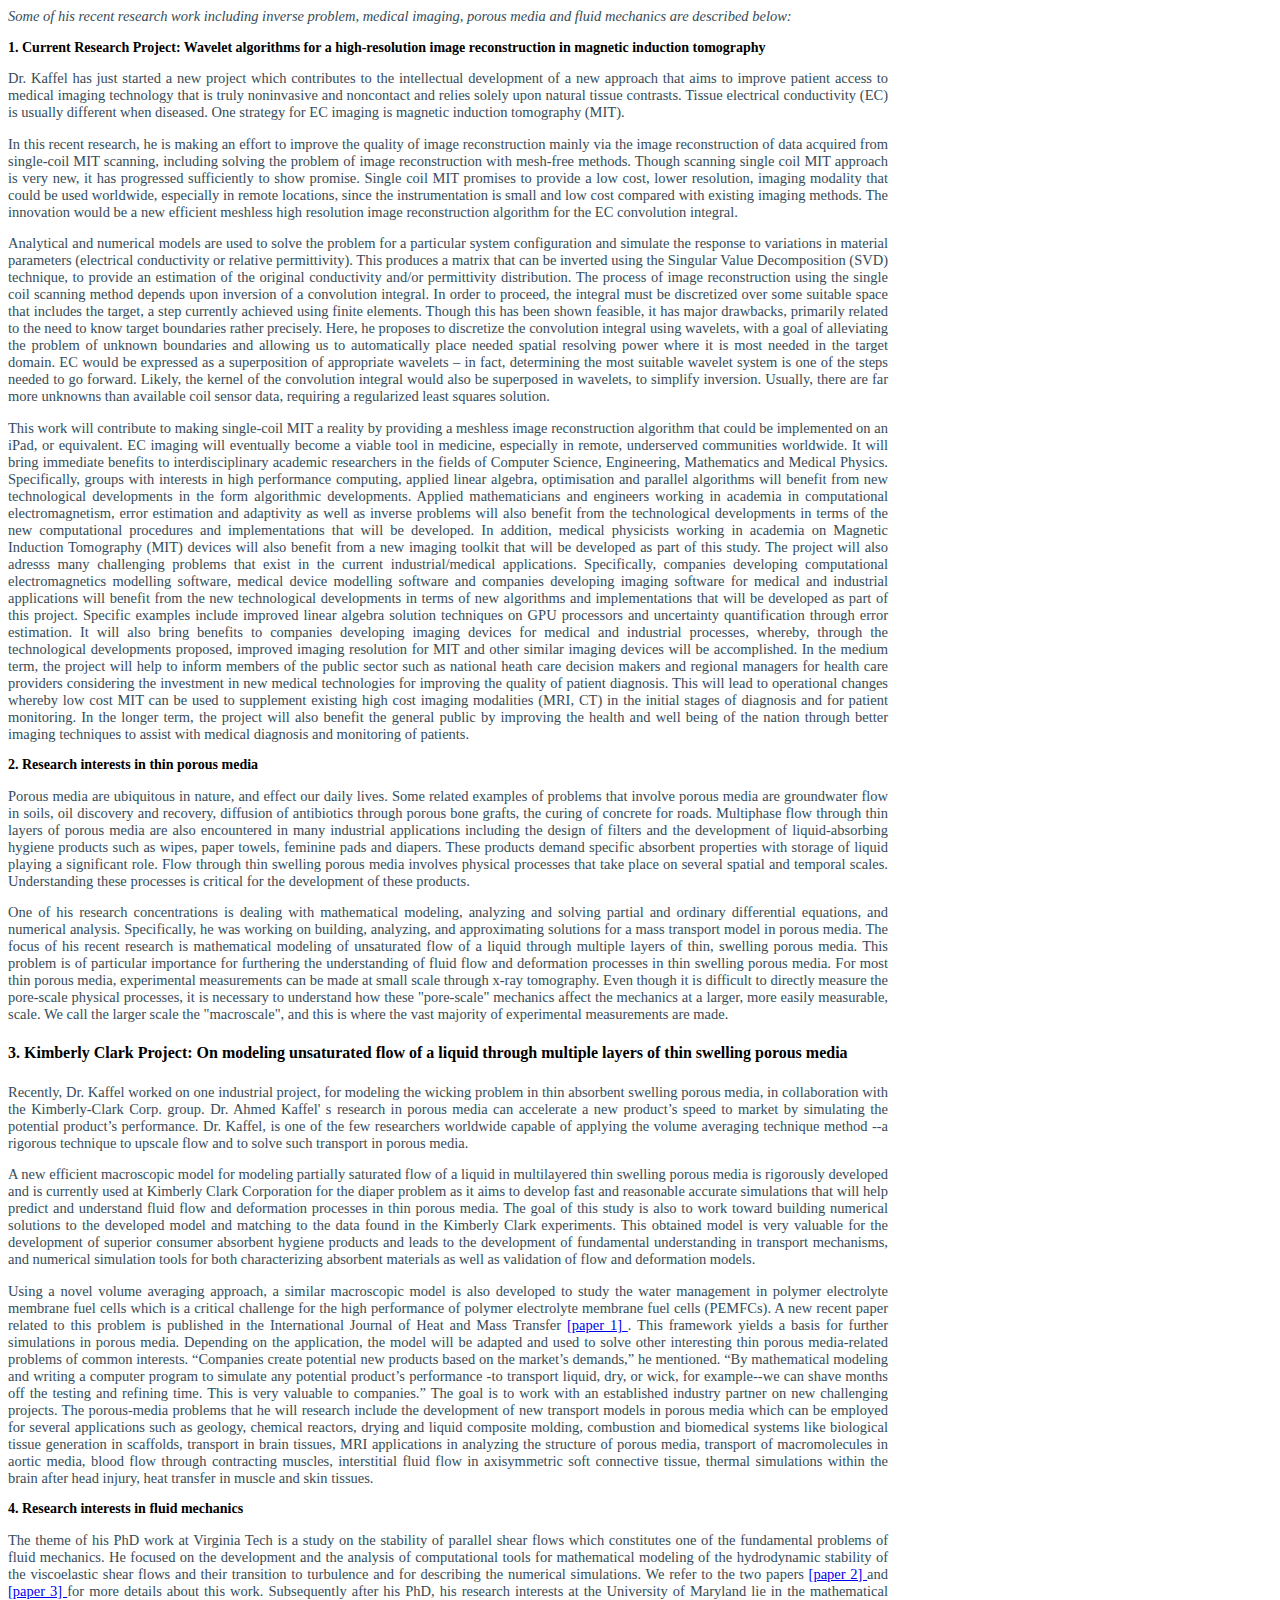
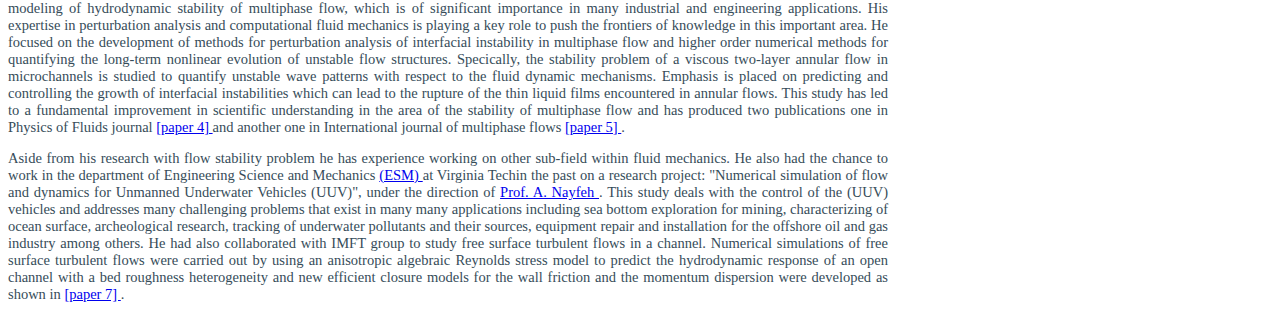
<file: Research-include.html>
﻿<html>
<head>
<meta http-equiv="Content-Type" content="text/html; charset=utf-8" />
<title>Dr. Ahmed Kaffel's Research-Include Page</title>
<style>
p {
  text-align: justify;
  color:#364C59;
  font-family: Georgia, Times New Roman, Times, serif;
  width:880px;
  font-size: 14.5px;
}
h3{
  text-align: justify;
  font-family: Georgia, Times New Roman, Times, serif;
  width:870px;
  font-size: 14px;
}
</style>
</head>
<body>
			<p><i>Some of his recent research work including inverse problem, medical imaging, porous media and fluid mechanics are described below:</i></p>
			<h3> 1. Current Research Project: Wavelet algorithms for a high-resolution image reconstruction in magnetic induction tomography</h3>
			<p>Dr. Kaffel has just started a new project which contributes to the intellectual development of a new approach that aims to improve patient access to 
				medical imaging technology that is truly noninvasive and noncontact and relies solely upon natural tissue contrasts. Tissue electrical conductivity (EC) is usually different when diseased.
				One strategy for EC imaging is magnetic induction tomography (MIT).</p>
			<p>In this recent research, he is making an effort to improve the quality of image reconstruction mainly via the image reconstruction of data acquired from 
				single-coil MIT scanning, including solving the problem of image reconstruction with mesh-free methods.
				Though scanning single coil MIT approach is very new, it has progressed sufficiently to show promise.  Single coil MIT promises to provide a low cost,
				lower resolution, imaging modality that could be used worldwide, especially in remote locations, since the instrumentation is small and low cost compared with existing imaging methods.
				The innovation would be a new efficient meshless high resolution image reconstruction algorithm for the EC convolution integral.</p>
			<p> Analytical and numerical models are used to solve the problem for a particular system configuration and simulate the response to variations in material parameters 
			(electrical conductivity or relative permittivity). This produces a matrix that can be inverted using the Singular Value Decomposition (SVD) technique, to provide an estimation of the original conductivity and/or permittivity distribution.
			The process of image reconstruction using the single coil scanning method depends upon inversion of a convolution integral. 
			In order to proceed, the integral must be discretized over some suitable space that includes the target, a step currently achieved using finite elements. Though this has been shown feasible,
			it has major drawbacks, primarily related to the need to know target boundaries rather precisely. Here, he proposes to discretize the convolution integral using wavelets, with a goal of alleviating the problem of unknown boundaries and 
			allowing us to automatically place needed spatial resolving power where it is most needed in the target domain. EC would be expressed as a superposition of appropriate wavelets – in fact, determining the most suitable wavelet
			system is one of the steps needed to go forward. Likely, the kernel of the convolution integral would also be superposed in wavelets, to simplify inversion. Usually, there are far more unknowns than available coil sensor data, requiring a regularized
			least squares solution.</p>
			<p> This work will contribute to making single-coil MIT a reality by providing a meshless image reconstruction algorithm that could be implemented on an iPad, or equivalent. EC imaging will eventually become a viable tool in medicine, 
			especially in remote, underserved communities worldwide.
			It will bring immediate benefits to interdisciplinary academic researchers in the fields of Computer Science, Engineering, Mathematics and 
			 Medical Physics. Specifically, groups with interests in high performance computing, applied linear algebra, 
			 optimisation and parallel algorithms will benefit from new technological developments in the form algorithmic developments.
			 Applied mathematicians and engineers working in academia in computational electromagnetism, error estimation and adaptivity as well as inverse problems will 
			 also benefit from the technological developments in terms of the new computational procedures  and implementations that will be developed. In addition, medical physicists working in academia on Magnetic Induction 
			 Tomography (MIT) devices will also benefit from a new imaging toolkit that will be developed as part of this study. 
			 The project will also adresss many challenging problems that exist in the current industrial/medical applications.
			 Specifically, companies developing computational electromagnetics modelling software, medical device modelling software and companies developing
			 imaging software for medical and industrial applications will benefit from the new technological developments
			 in terms of new algorithms and implementations that will be developed as part of this project. Specific examples
			 include improved linear algebra solution techniques on GPU processors and uncertainty quantification through error
			 estimation. It will also bring benefits to companies developing imaging devices for medical and industrial processes,
			 whereby, through the technological developments proposed, improved imaging resolution for MIT and other similar imaging
			 devices will be accomplished. 
			In the medium term, the project will help to inform members of the public sector such as national heath care decision makers 
			and regional managers for health care providers considering the investment in new medical technologies for improving the
			 quality of patient diagnosis. This will lead to operational changes whereby low cost MIT can be used to supplement 
			 existing high cost imaging modalities (MRI, CT) in the initial stages of diagnosis and for patient monitoring.
			In the longer term, the project will also benefit the general public by improving the health and well being of the 
			nation through better imaging techniques to assist with medical diagnosis and monitoring of patients.</p>

			<h3> 2. Research interests in thin porous media </h3>
			<p>Porous media are ubiquitous in nature, and effect our daily lives. Some related examples of
			problems that involve porous media are groundwater flow in soils, oil discovery and recovery,
			diffusion of antibiotics through porous bone grafts, the curing of concrete for roads. Multiphase
			flow through thin layers of porous media are also encountered in many industrial applications
			including the design of filters and the development of liquid-absorbing hygiene products such as
			wipes, paper towels, feminine pads and diapers. These products demand specific absorbent properties 
			with storage of liquid playing a significant role. Flow through thin swelling porous media
			involves physical processes that take place on several spatial and temporal scales. Understanding
			these processes is critical for the development of these products.</p>
			<p>One of his research concentrations is dealing with mathematical modeling, analyzing and solving
			partial and ordinary differential equations, and numerical analysis. Specifically, he was working on
			building, analyzing, and approximating solutions for a mass transport model in porous media.
			The focus of his recent research is mathematical modeling of unsaturated flow of a liquid through
			multiple layers of thin, swelling porous media. This problem is of particular importance for
			furthering the understanding of fluid flow and deformation processes in thin swelling porous
			media. For most thin porous media, experimental measurements can be made at small scale
			through x-ray tomography. Even though it is difficult to directly measure the pore-scale physical
			processes, it is necessary to understand how these "pore-scale" mechanics affect the mechanics
			at a larger, more easily measurable, scale. We call the larger scale the "macroscale", and this
			is where the vast majority of experimental measurements are made.</p>


			<h4> 3. Kimberly Clark Project: On modeling unsaturated flow of a liquid through multiple layers of thin swelling porous media</h4>
			<p> Recently, Dr. Kaffel worked on one industrial project, for modeling the wicking problem in 
			thin absorbent swelling porous media, in collaboration with the Kimberly-Clark Corp. group.
			Dr. Ahmed Kaffel' s research in porous media can accelerate a new product’s speed to market by simulating the potential 
			product’s performance. Dr. Kaffel, is one of the few researchers worldwide capable of applying the volume averaging technique 
			method --a rigorous technique to upscale flow and to solve such transport in porous media. </p>

			<p>A new efficient macroscopic model for modeling partially saturated flow of a liquid in multilayered thin swelling porous media 
			is rigorously developed and is currently used at Kimberly Clark Corporation for the diaper problem as it aims to develop fast
			and reasonable accurate simulations that will help predict and understand fluid flow and deformation processes in thin
			porous media. The goal of this study is also to work toward building numerical solutions to the developed  model
			and matching to the data found in the Kimberly Clark experiments.
			This obtained model is very valuable for the development of superior consumer absorbent hygiene products and leads to the development 
			of fundamental understanding in transport mechanisms, and numerical simulation tools for both characterizing absorbent materials 
			as well as validation of flow and deformation models.</p>

			<p>

			 Using a novel volume averaging approach, a similar macroscopic model is
			 also developed to study the water management in polymer electrolyte membrane fuel cells which 
			 is a critical challenge for the high performance of polymer electrolyte membrane fuel cells (PEMFCs).
			 A new recent paper related to this problem is published
			in the International Journal of Heat and Mass Transfer <a href="https://www.sciencedirect.com/science/article/pii/S0017931018360897"> [paper 1]  </a>.
			This framework yields a basis for further simulations in porous media. Depending
			on the application, the model will be adapted and used to solve other interesting thin porous
			media-related problems of common interests.
			“Companies create potential new products based on the market’s demands,” he mentioned. “By mathematical modeling and writing 
			a computer program to simulate any potential product’s performance -to transport liquid, dry, or wick, for example--we can shave
			 months off the testing and refining time. This is very valuable to companies.” 
			The goal is to work with an established industry partner on new challenging projects. The porous-media problems that he will
			 research include the development of new transport models in porous media which can be employed for several applications such as geology,
			 chemical reactors, drying and liquid composite molding, combustion and biomedical systems like biological tissue generation in scaffolds,
			 transport in brain tissues, MRI applications in analyzing the structure of porous media, transport of macromolecules in aortic media,
			 blood flow through contracting muscles, interstitial fluid flow in axisymmetric soft connective tissue, thermal simulations within 
			 the brain after head injury, heat transfer in muscle and skin tissues. </p>
			 
			<h3> 4. Research interests in fluid mechanics </h3>
			<p>
			The theme of his PhD work at Virginia Tech is a study on the stability of parallel shear flows which constitutes one of the fundamental problems of fluid mechanics. 
			He focused on the development and the analysis of computational tools for mathematical modeling of the hydrodynamic stability of the viscoelastic shear flows and their
			 transition to turbulence and for describing the numerical simulations. We refer to the two papers <a href="https://www.sciencedirect.com/science/article/pii/S0377025710002454"> [paper 2]  </a>  
			 and <a href="https://onlinelibrary.wiley.com/doi/pdf/10.1002/zamm.201000165"> [paper 3]  </a>   for more details about this work.
			 
			 Subsequently after his PhD, his research interests at the University of Maryland lie in the mathematical modeling of hydrodynamic stability of multiphase flow, which 
			 is of significant importance in many industrial and engineering applications.
			His expertise in perturbation analysis and computational fluid mechanics is playing a key role to push the frontiers of knowledge in this important area.
			 
			He focused on the development of methods for perturbation analysis of interfacial instability in multiphase flow and higher order numerical methods for quantifying the 
			long-term nonlinear evolution of unstable flow structures. Specically, the stability problem of a viscous two-layer annular flow in microchannels is studied to quantify 
			unstable wave patterns with respect to the fluid dynamic mechanisms. Emphasis is placed on predicting and controlling the growth of interfacial instabilities which can 
			lead to the rupture of the thin liquid films encountered in annular flows. This study has led to a fundamental improvement in scientific understanding in the area of the
			stability of multiphase flow and has produced two publications one in Physics of Fluids journal <a href="https://aip.scitation.org/doi/abs/10.1063/1.4916404"> [paper 4]  </a>  
			 and another one in International journal of multiphase flows <a href="https://www.sciencedirect.com/science/article/pii/S0301932216301562"> [paper 5]  </a>. </p> 

			<p>
			Aside from his research with flow stability problem he has experience working on other  sub-field within fluid mechanics. 
			He also had the chance to work in the department of Engineering Science and Mechanics  <a href="https://beam.vt.edu/"> (ESM) </a>   at Virginia Techin the past on a research project: 
			"Numerical simulation of flow and dynamics for Unmanned Underwater Vehicles (UUV)", 
			under the direction of  <a href=" https://vtnews.vt.edu/articles/2017/03/eng-AliNayfeh2017"> Prof. A. Nayfeh  </a> . This study deals with the control of the (UUV) vehicles and addresses many challenging 
			problems that exist in many many applications including sea bottom exploration for mining, characterizing of ocean surface, archeological research,
			 tracking of underwater pollutants and their sources, equipment repair and installation for the offshore oil and
			gas industry among others.
			He had also collaborated with IMFT group to study free surface turbulent flows in a channel. 
			Numerical simulations of free surface turbulent flows were carried out by using an anisotropic
			 algebraic Reynolds stress model to predict the hydrodynamic response of an open channel with a 
			 bed roughness heterogeneity and new efficient closure models for the wall friction and the 
			 momentum dispersion were developed as shown in <a href="http://www.pcnjournal.com/105102_1949.htm"> [paper 7] </a> .</p> 
	</body>
</html>
</file>
